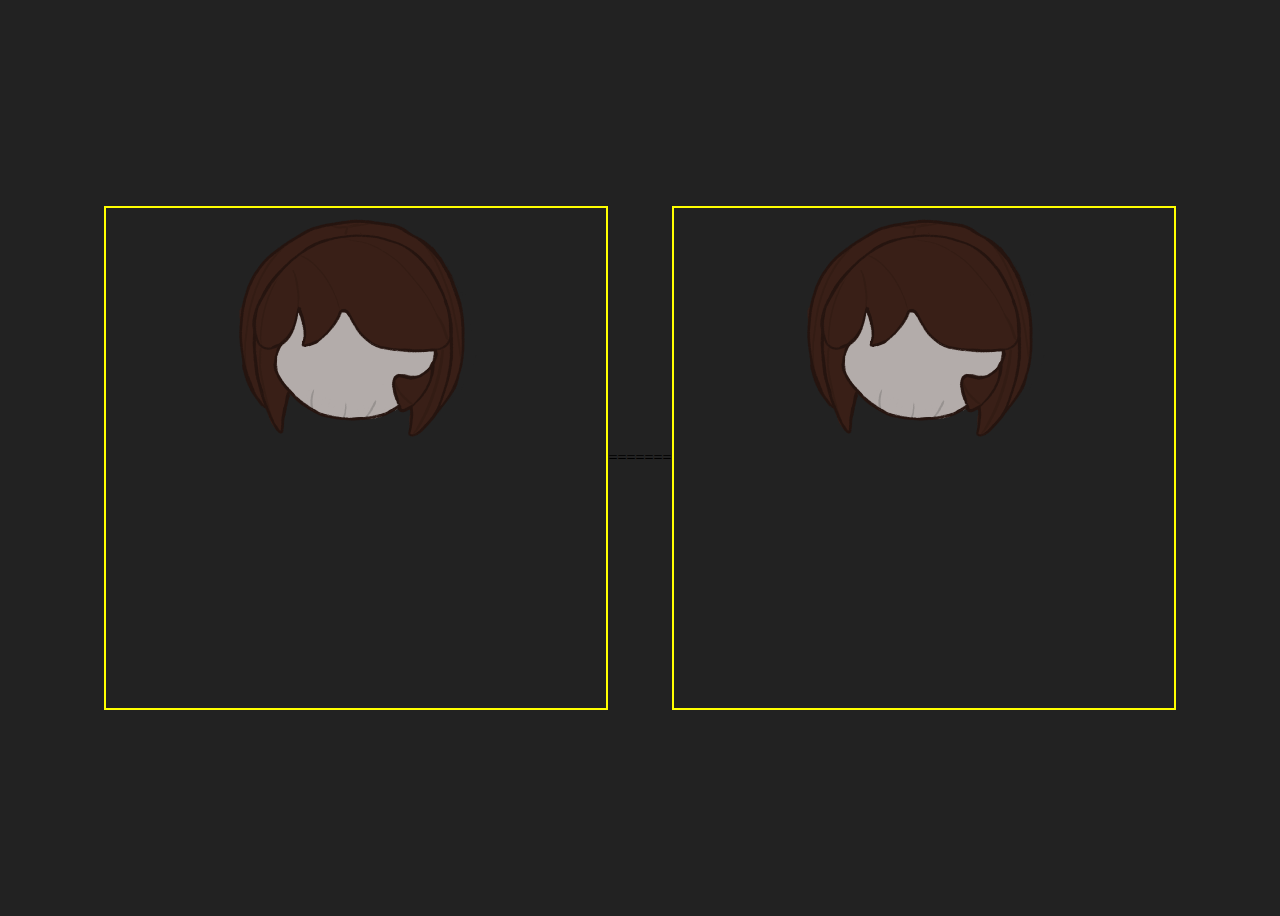
<file: imagetest.html>
<!DOCTYPE html>
<html lang="en">
<head>
  <meta charset="UTF-8">
  <title>Head1 Test</title>
  <style>
    body {
      background: #222;
      display: flex;
      justify-content: center;
      align-items: center;
      height: 100vh;
    }
    img {
      width: 500px;  /* scale for screen */
      height: 500px;
      border: 2px solid yellow;
    }
  </style>
</head>
<body>
  <img src="head2.png" alt="Test Head" />
</body>
</html>
=======
<!DOCTYPE html>
<html lang="en">
<head>
  <meta charset="UTF-8">
  <title>Head1 Test</title>
  <style>
    body {
      background: #222;
      display: flex;
      justify-content: center;
      align-items: center;
      height: 100vh;
    }
    img {
      width: 500px;  /* scale for screen */
      height: 500px;
      border: 2px solid yellow;
    }
  </style>
</head>
<body>
  <img src="head2.png" alt="Test Head" />
</body>
</html>
</file>
